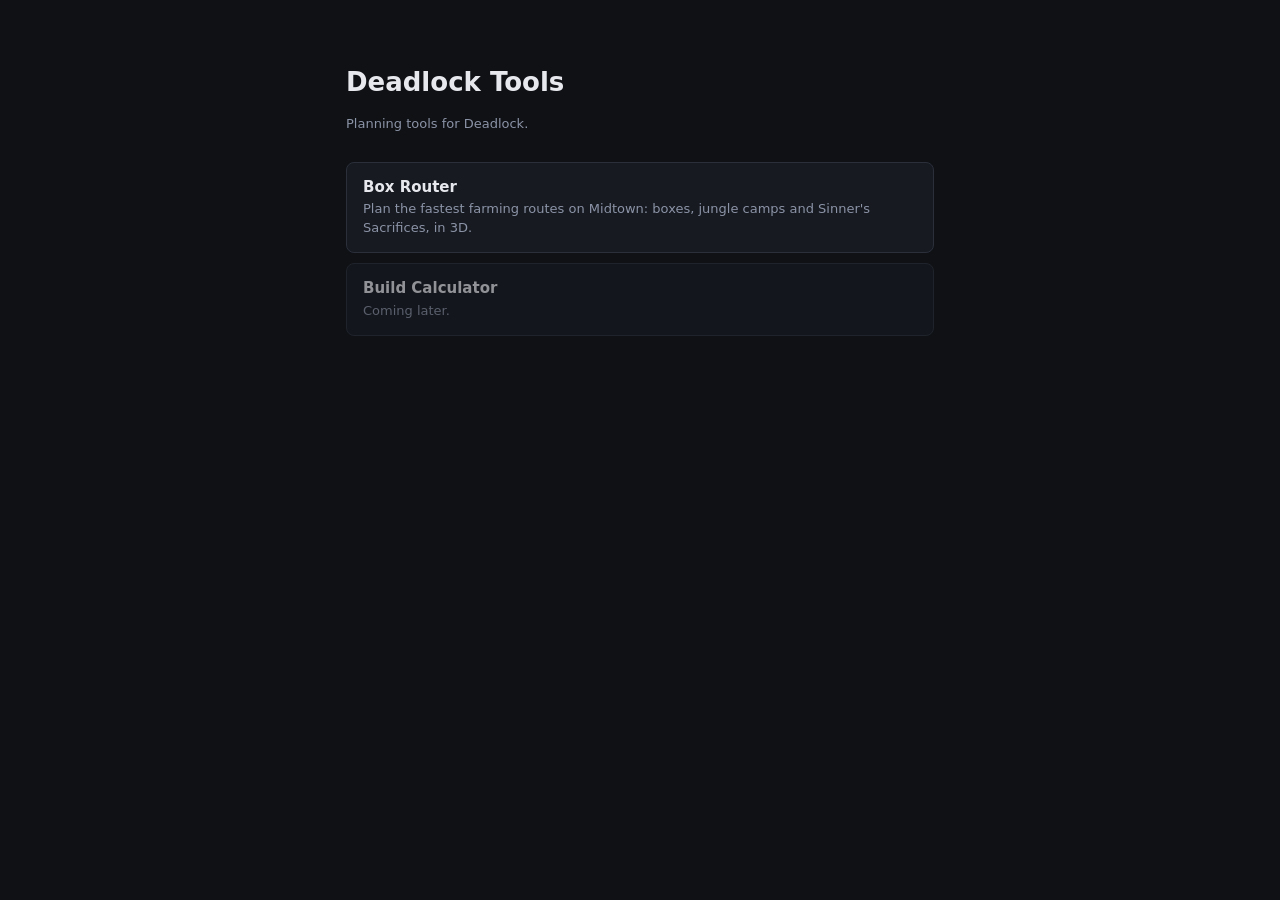
<file: site/index.html>
<!doctype html>
<html lang="en">
<head>
<meta charset="utf-8">
<meta name="viewport" content="width=device-width, initial-scale=1">
<title>Deadlock Tools</title>
<link rel="stylesheet" href="shared/style.css">
</head>
<body class="landing">
<main>
  <h1>Deadlock Tools</h1>
  <p class="muted">Planning tools for Deadlock.</p>
  <ul class="tool-list">
    <li><a href="router/"><b>Box Router</b><span>Plan the fastest farming routes on Midtown: boxes, jungle camps and Sinner's Sacrifices, in 3D.</span></a></li>
    <li class="soon"><b>Build Calculator</b><span>Coming later.</span></li>
  </ul>
</main>
</body>
</html>
</file>
<file: site/shared/style.css>
:root {
  --bg: #0f1115;
  --panel: #171a21;
  --panel-2: #1e222b;
  --line: #2a2f3a;
  --text: #e6e8ee;
  --muted: #8b93a6;
  --accent: #f2b544;
  --accent-ink: #1a1405;
  --danger: #e5685b;
  font: 13px/1.45 system-ui, -apple-system, "Segoe UI", sans-serif;
}
* { box-sizing: border-box; }
[hidden] { display: none !important; }
html, body { margin: 0; height: 100%; background: var(--bg); color: var(--text); }
a { color: var(--accent); }
.muted { color: var(--muted); }

/* link back to the site's front page */
.site-link { display: inline-block; font-size: 11px; color: var(--muted); text-decoration: none; margin-bottom: 6px; }
.site-link:hover { color: var(--accent); }

/* front page */
.landing main { max-width: 620px; margin: 0 auto; padding: 64px 16px; }
.landing h1 { font-size: 26px; margin: 0 0 4px; }
.tool-list { list-style: none; margin: 28px 0 0; padding: 0; display: grid; gap: 10px; }
.tool-list a, .tool-list .soon { display: block; padding: 14px 16px; border: 1px solid var(--line); border-radius: 8px; background: var(--panel); color: var(--text); text-decoration: none; }
.tool-list a:hover { border-color: var(--accent); }
.tool-list b { display: block; font-size: 15px; margin-bottom: 2px; }
.tool-list span { color: var(--muted); }
.tool-list .soon { opacity: .6; }
</file>
